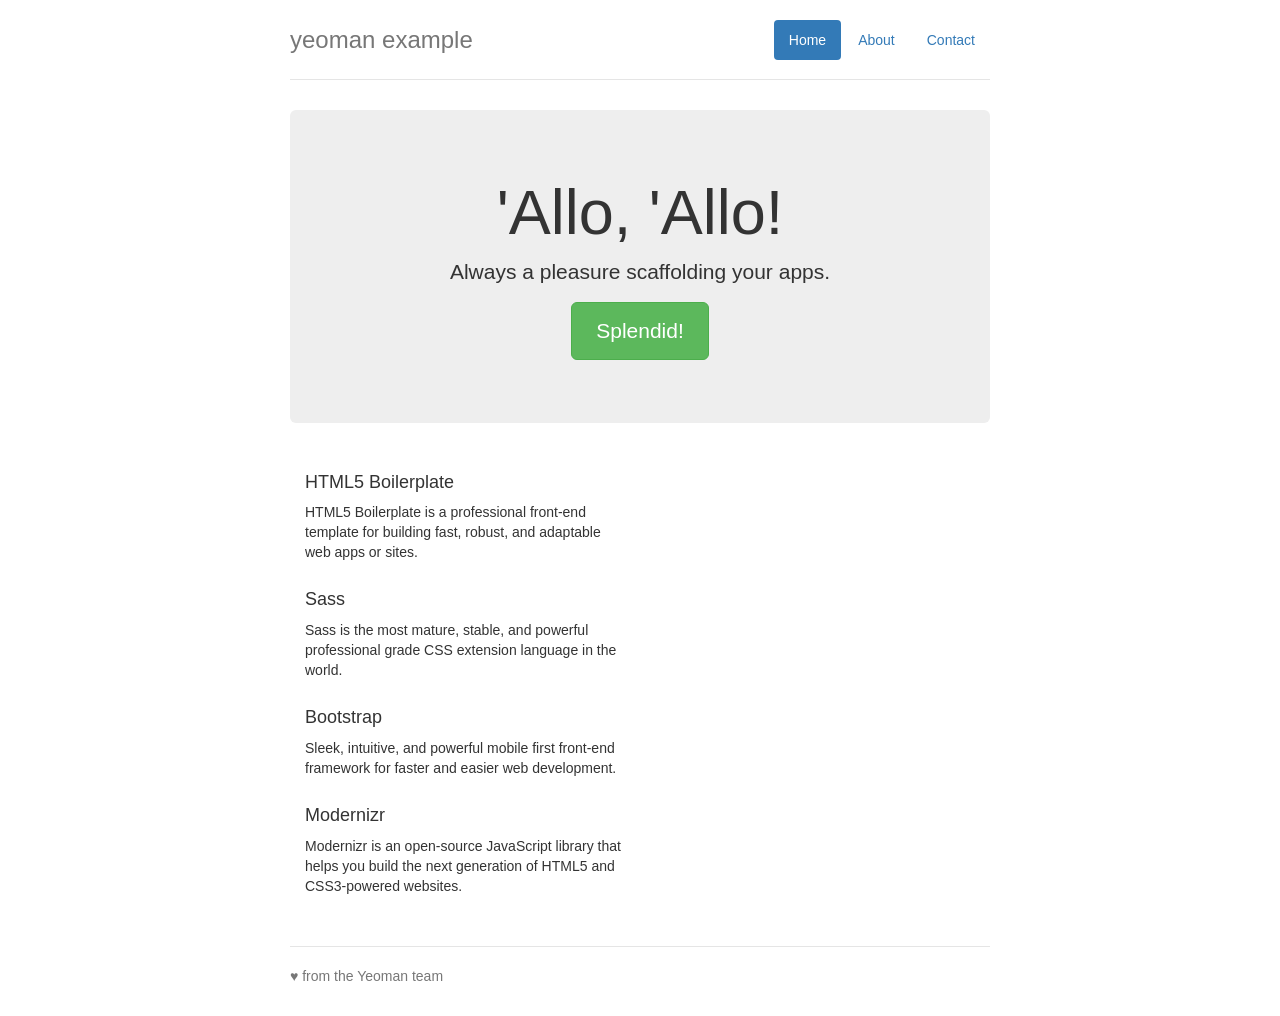
<file: index.html>
<!doctype html><html class="no-js" lang=""><head><meta charset="utf-8"><meta name="description" content=""><meta name="viewport" content="width=device-width,initial-scale=1"><title>yeoman example</title><link rel="apple-touch-icon" href="apple-touch-icon.png"><!-- Place favicon.ico in the root directory --><link rel="stylesheet" href="styles/main.css"><script src="scripts/vendor/modernizr.js"></script></head><body><!--[if lt IE 10]>
      <p class="browserupgrade">You are using an <strong>outdated</strong> browser. Please <a href="http://browsehappy.com/">upgrade your browser</a> to improve your experience.</p>
    <![endif]--><div class="container"><div class="header"><ul class="nav nav-pills pull-right"><li class="active"><a href="#">Home</a></li><li><a href="#">About</a></li><li><a href="#">Contact</a></li></ul><h3 class="text-muted">yeoman example</h3></div><div class="jumbotron"><h1>'Allo, 'Allo!</h1><p class="lead">Always a pleasure scaffolding your apps.</p><p><a class="btn btn-lg btn-success" href="#">Splendid!</a></p></div><div class="row marketing"><div class="col-lg-6" id="prag"><h4>HTML5 Boilerplate</h4><p>HTML5 Boilerplate is a professional front-end template for building fast, robust, and adaptable web apps or sites.</p><h4>Sass</h4><p>Sass is the most mature, stable, and powerful professional grade CSS extension language in the world.</p><h4>Bootstrap</h4><p>Sleek, intuitive, and powerful mobile first front-end framework for faster and easier web development.</p><h4>Modernizr</h4><p>Modernizr is an open-source JavaScript library that helps you build the next generation of HTML5 and CSS3-powered websites.</p></div></div><div class="footer"><p>♥ from the Yeoman team</p></div></div><!-- Google Analytics: change UA-XXXXX-X to be your site's ID. --><script>(function(b,o,i,l,e,r){b.GoogleAnalyticsObject=l;b[l]||(b[l]=
      function(){(b[l].q=b[l].q||[]).push(arguments)});b[l].l=+new Date;
      e=o.createElement(i);r=o.getElementsByTagName(i)[0];
      e.src='https://www.google-analytics.com/analytics.js';
      r.parentNode.insertBefore(e,r)}(window,document,'script','ga'));
      ga('create','UA-XXXXX-X');ga('send','pageview');</script><script src="scripts/vendor.js"></script><script src="scripts/plugins.js"></script><script src="scripts/main.js"></script></body></html>
</file>
